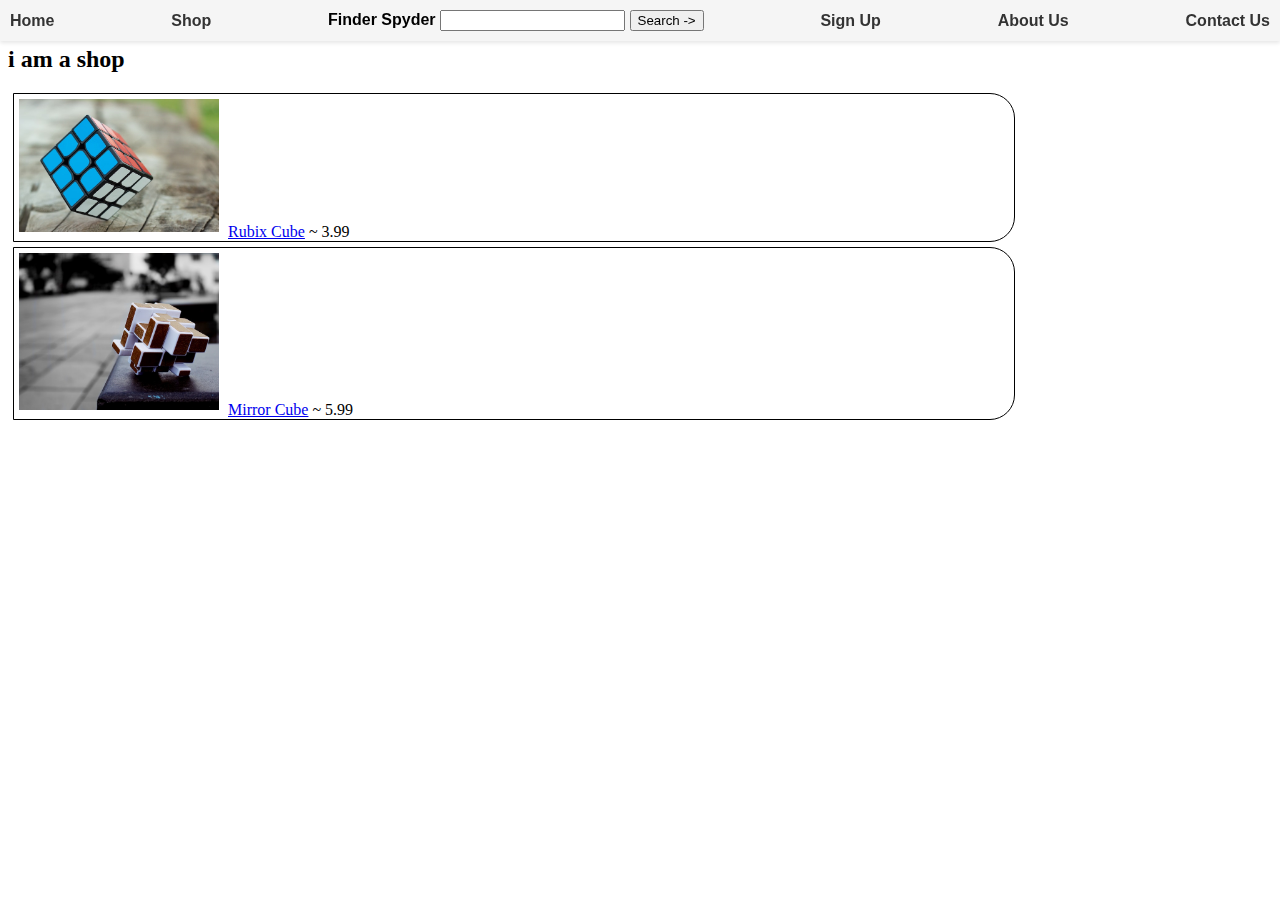
<file: shops.html>
<!doctype html>
<html>

<head>
    <title>Beta Scope</title>
    <link rel="stylesheet" href="./style.css">
    <script type="text/javascript" async="true" src="//ciaranbt200z.btttag.com/btt.js"></script>
    <script src="./script.js"></script>
</head>

<body>
<nav id="topNav">
    <ul>
        <li><a href="./index.html">Home</a></li>
        <li><a href="./shops.html">Shop</a></li>
        <li>
            <label id="searchLabel" for="search">Finder Spyder</label>
            <input id="search" type="text">
            <button id="btnSearch" onclick="searchSite()">Search -></button>
        </li>
        <li><a href="./signup.html">Sign Up</a></li>
        <li><a href="./about.html">About Us</a></li>
        <li><a href="./contact.html">Contact Us</a></li>
    </ul>
</nav>
<br>
<h2 id="welcome">i am a shop</h2>
<!-- <br>
<label for="search">Finder Spyder</label>
<input id="search" type="text">
<button id="btnSearch" onclick="searchSite()">Search -></button> -->
<nav>
    <div class="p-product-c"><img class="p-product" src="./pexels-sc.jpg">
        <a href="./shops/sku-1-29284.html">Rubix Cube</a> ~ 3.99
    </div>
    <div class="p-product-c"><img class="p-product" src="./pexels-mc.jpg">
        <a href="./shops/sku-2-8391.html">Mirror Cube</a> ~ 5.99
    </div>
</nav>
</body>
<script>
    function searchSite() {
        searchTerm = document.querySelector('#search').value;
        location = "https://ciaranbt.github.io/search.html?q=" + searchTerm;
    }
</script>

</html>
</file>
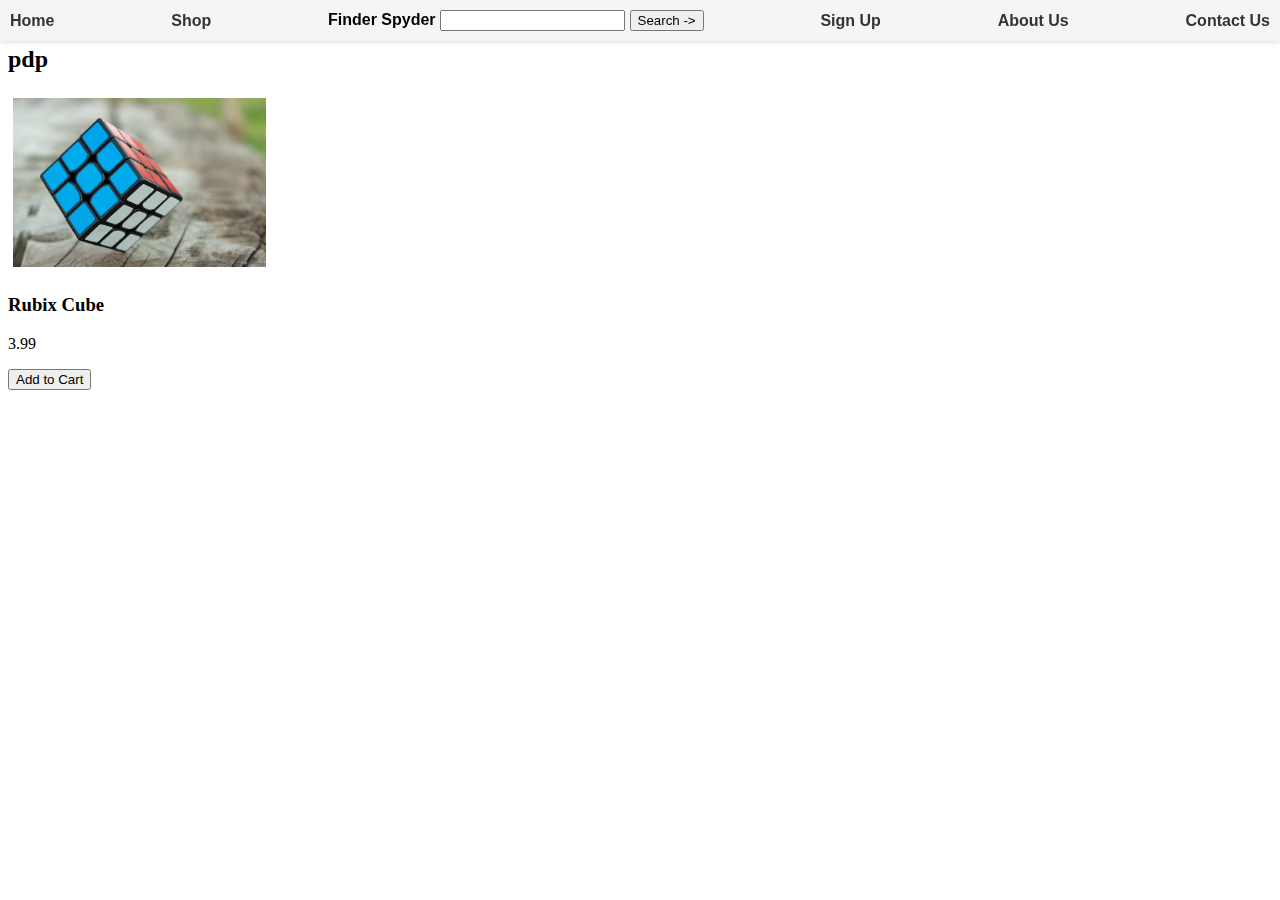
<file: shops/sku-1-29284.html>
<!doctype html>
<html>

<head>
  <title>Beta Scope</title>
  <link rel="stylesheet" href="/style.css">
  <script type="text/javascript" async="true" src="//ciaranbt200z.btttag.com/btt.js"></script>
  <script src="/script.js"></script>
</head>

<body>
<nav id="topNav">
  <ul>
    <li><a href="/index.html">Home</a></li>
    <li><a href="/shops.html">Shop</a></li>
    <li>
      <label id="searchLabel" for="search">Finder Spyder</label>
      <input id="search" type="text">
      <button id="btnSearch" onclick="searchSite()">Search -></button>
    </li>
    <li><a href="/signup.html">Sign Up</a></li>
    <li><a href="/about.html">About Us</a></li>
    <li><a href="/contact.html">Contact Us</a></li>
  </ul>
</nav>
<br>
<h2 id="welcome">pdp</h2>
<!-- <br>
<label for="search">Finder Spyder</label>
<input id="search" type="text">
<button id="btnSearch" onclick="searchSite()">Search -></button> -->
<nav>
  <img class="p-product" src="/pexels-sc.jpg">
  <h3>Rubix Cube</h3>
  <p>3.99</p>
  <button>Add to Cart</button>
</nav>
</body>
<script>
  function searchSite() {
    searchTerm = document.querySelector('#search').value;
    location = "https://ciaranbt.github.io/search.html?q=" + searchTerm;
  }
</script>

</html>
</file>
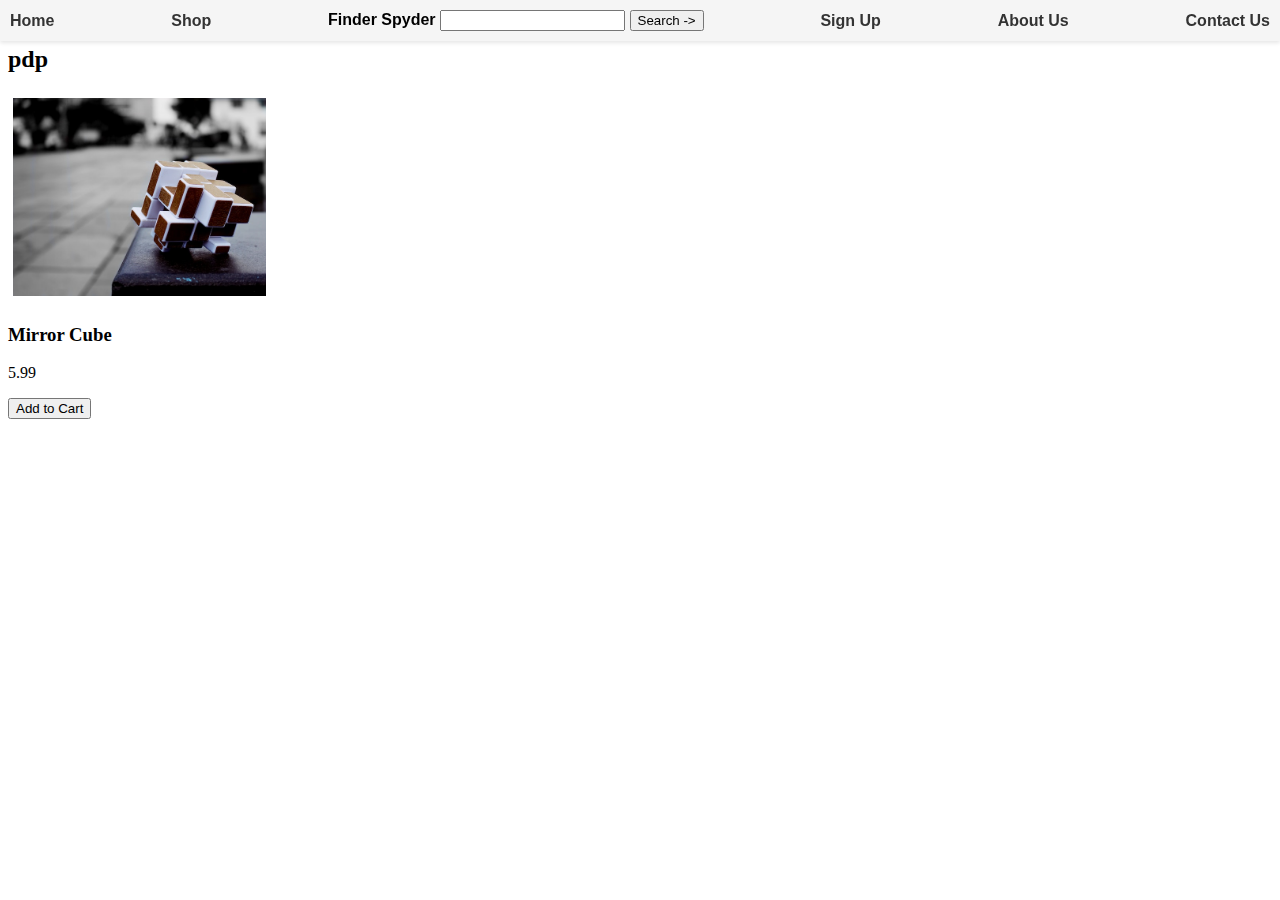
<file: shops/sku-2-8391.html>
<!doctype html>
<html>

<head>
    <title>Beta Scope</title>
    <link rel="stylesheet" href="/style.css">
    <script type="text/javascript" async="true" src="//ciaranbt200z.btttag.com/btt.js"></script>
    <script src="/script.js"></script>
</head>

<body>
<nav id="topNav">
    <ul>
        <li><a href="/index.html">Home</a></li>
        <li><a href="/shops.html">Shop</a></li>
        <li>
            <label id="searchLabel" for="search">Finder Spyder</label>
            <input id="search" type="text">
            <button id="btnSearch" onclick="searchSite()">Search -></button>
        </li>
        <li><a href="/signup.html">Sign Up</a></li>
        <li><a href="/about.html">About Us</a></li>
        <li><a href="/contact.html">Contact Us</a></li>
    </ul>
</nav>
<br>
<h2 id="welcome">pdp</h2>
<!-- <br>
<label for="search">Finder Spyder</label>
<input id="search" type="text">
<button id="btnSearch" onclick="searchSite()">Search -></button> -->
<nav>
    <img class="p-product" src="/pexels-mc.jpg">
    <h3>Mirror Cube</h3>
    <p>5.99</p>
    <button>Add to Cart</button>
</nav>
</body>
<script>
    function searchSite() {
        searchTerm = document.querySelector('#search').value;
        location = "https://ciaranbt.github.io/search.html?q=" + searchTerm;
    }
</script>

</html>
</file>
<file: style.css>
#signUpForm > * {
    display: block;
    margin: 2px;
}

#signUpForm > #marketingSignUp, #termsAndConditions {
    display: inline;
}

#welcome {
    margin-top: 20px;
}

.p-product {
    padding: 5px;
    height: 20%;
    width: 20%;
    margin: 0px;
}

.p-product-c {
    width: 1000px;
    border: 1px solid black;
    border-top-right-radius: 25px;
    border-bottom-right-radius: 25px;
    margin: 5px;
}
#topNav {
    position: fixed;
    top: 0;
    left: 0;
    width: 100%;
    background-color: #f5f5f5;
    padding: 10px 0;
    box-shadow: 0 2px 4px rgba(0, 0, 0, 0.1);
    font-family: Verdana, sans-serif;
}

#topNav ul {
    margin: 0;
    padding: 0;
    list-style: none;
    display: flex;
    justify-content: space-between;
    align-items: center;
}

#topNav li {
    margin: 0 10px;
}

#topNav a {
    text-decoration: none;
    color: #333;
    font-weight: bold;
    font-size: 16px;
}

#topNav a:hover {
    color: #555;
}

#searchTerm {
    font-style: italic;
}

#searchLabel {
    font-weight: bold;
}
</file>
